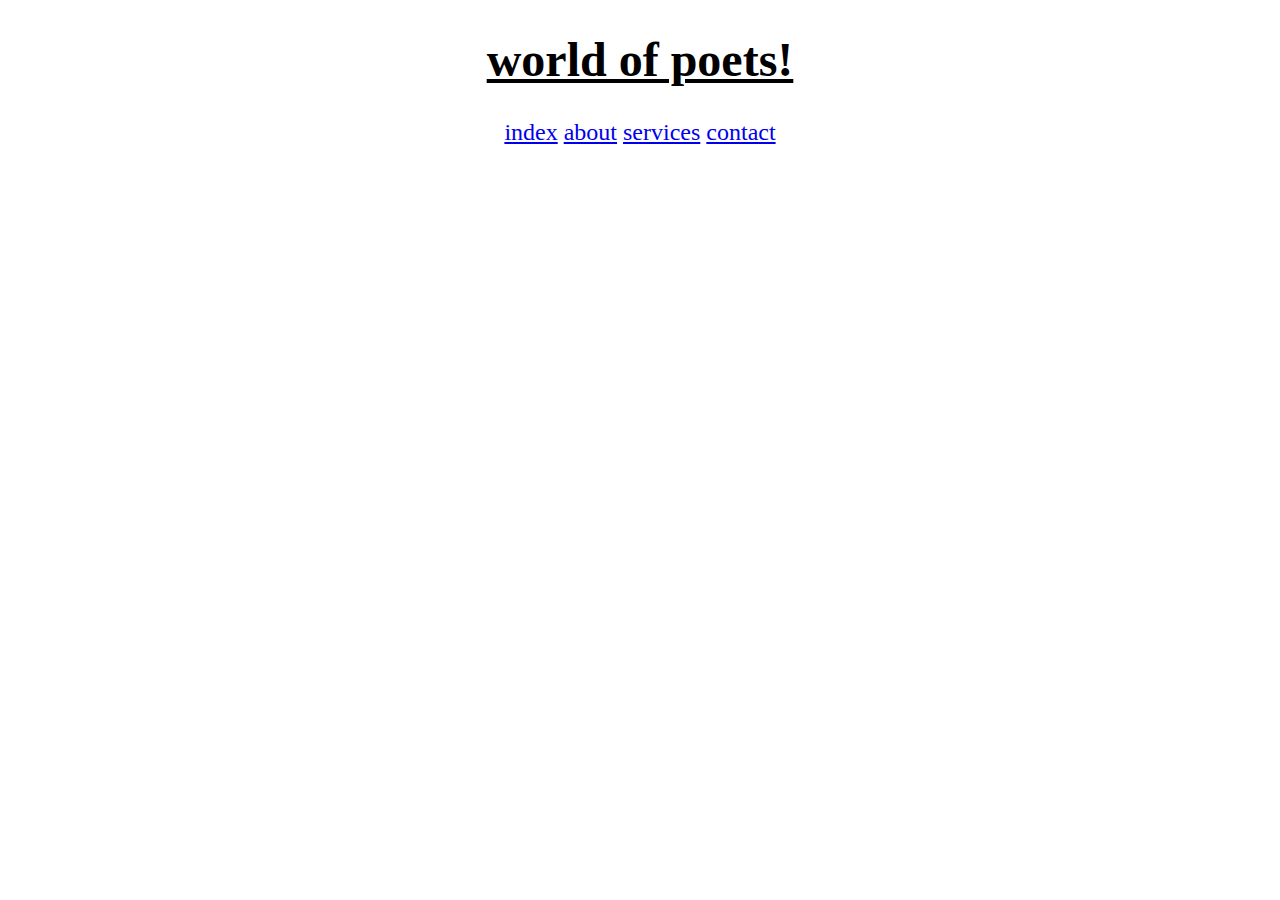
<file: index.html>
<!DOCTYPE html>
<html lang="en">
<head>
    <meta charset="UTF-8">
    <title>Home</title>

    <link rel="stylesheet" href="css/index.css">
</head>
<body>

<u><p><h1>world of poets!</h1></p></u>




<a href="index.html">index</a>
<a href="about.html">about</a>
<a href="services.html">services</a>
<a href="contact.html">contact</a>



</body>
</html>
</file>
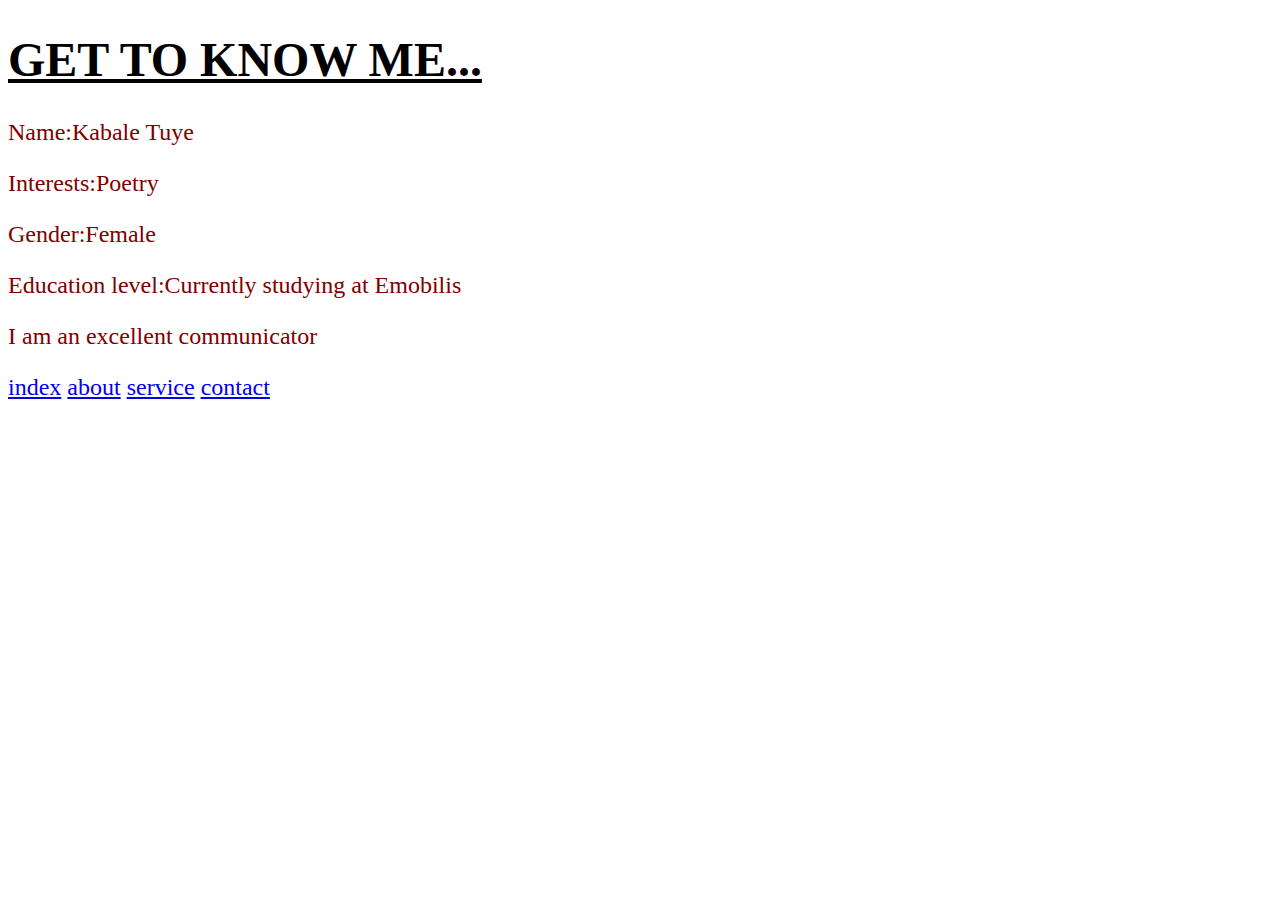
<file: about.html>
<!DOCTYPE html>
<html lang="en">
<head>
    <meta charset="UTF-8">
    <title>About</title>
    <link rel="stylesheet" href="css/about.css">
</head>
<body>

<u><p><h1 class="one">GET TO KNOW ME...</h1></p></u>
<p class="two">Name:Kabale Tuye</p>
<p class="three">Interests:Poetry</p>
<p class="four">Gender:Female</p>
<P class="five">Education level:Currently studying at Emobilis</P>
<p class="six">I am an excellent communicator</p>



<a href="index.html">index</a>
<a href="about.html">about</a>
<a href="services.html">service</a>
<a href="contact.html">contact</a>







</body>
</html>
</file>
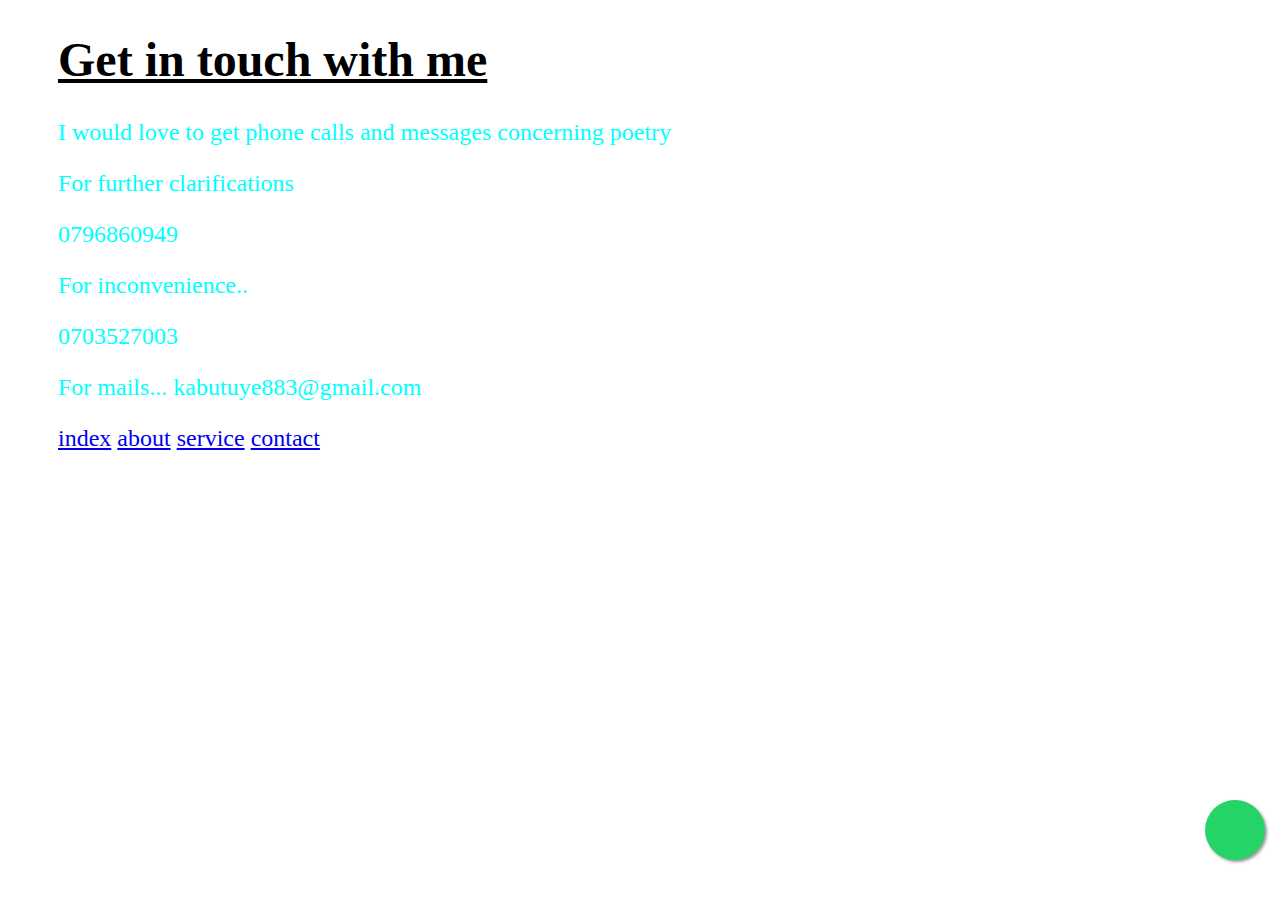
<file: contact.html>
<!DOCTYPE html>
<html lang="en">
<head>
    <meta charset="UTF-8">
    <title></title>

    <link rel="stylesheet" href="css/contact.css">
</head>
<body>

<u><p><h1 class="one">Get in touch with me</h1></p></u>
<p class="two">I would love to get phone calls and messages concerning poetry</p>
<p class="three">For further clarifications </p>
<p class="four">0796860949</p>
<p class="five">For inconvenience..</p>
<p class="six">0703527003</p>
<p class="seven">For mails... kabutuye883@gmail.com</p>

<a href="index.html">index</a>
<a href="about.html">about</a>
<a href="services.html">service</a>
<a href="contact.html">contact</a>
<a  class="whats-app" href="#" target="_blank">
    <i class="fa fa-whatsapp my-float"></i>
</a>



</body>
</html>
</file>
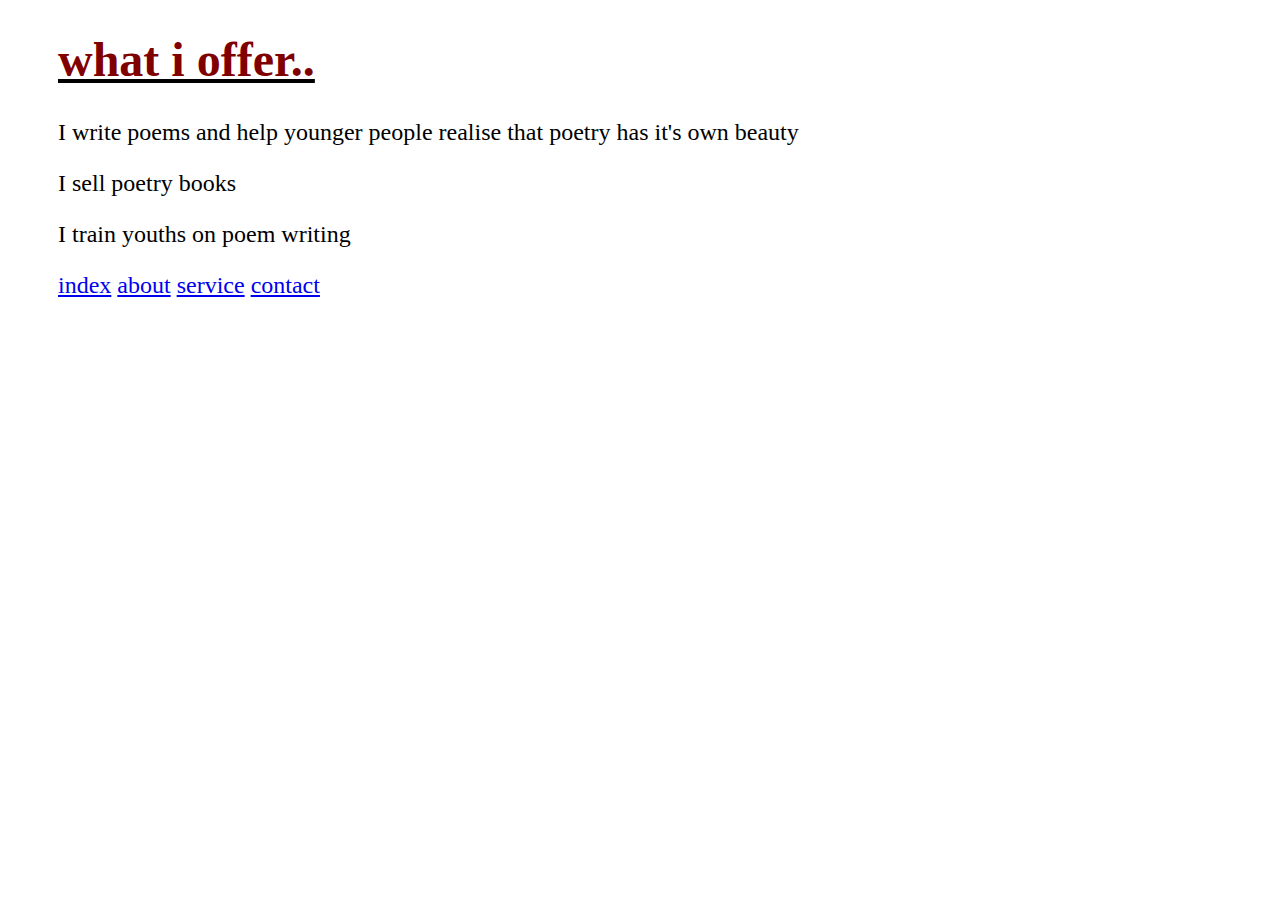
<file: services.html>
<!DOCTYPE html>
<html lang="en">
<head>
    <meta charset="UTF-8">
    <title>Services</title>
    <link rel="stylesheet" href="css/service.css">
</head>
<body>

<u><p><h1 class="one">what i offer..</h1></p></u>
<p>I write poems and help younger people realise that poetry has it's own beauty</p>
<p>I sell poetry books </p>
<P>I train youths on poem writing</P>


<a href="index.html">index</a>
<a href="about.html">about</a>
<a href="services.html">service</a>
<a href="contact.html">contact</a>




</body>
</html>
</file>
<file: css/index.css>
body{
    color: black;
    text-align: center;
    padding-right: 50px;
    padding-left: 50px;
    background-image: url("https://images.unsplash.com/photo-1515104882246-521e5ba18f5e?q=80&w=1170&auto=format&fit=crop&ixlib=rb-4.0.3&ixid=M3wxMjA3fDB8MHxwaG90by1wYWdlfHx8fGVufDB8fHx8fA%3D%3D");
    font-size: x-large;

}
</file>
<file: css/about.css>
body{
    background-image: url("https://images.unsplash.com/photo-1473186505569-9c61870c11f9?q=80&w=1170&auto=format&fit=crop&ixlib=rb-4.0.3&ixid=M3wxMjA3fDB8MHxwaG90by1wYWdlfHx8fGVufDB8fHx8fA%3D%3D");
    font-size: x-large;



}
.one{
    color: black;

}

.two{
    color: maroon;
}


.three{
    color: maroon;
}

.four{
    color: maroon;
}
.five{
    color: maroon;
}
.six{
    color: maroon;
}
</file>
<file: css/contact.css>
body{
    background-image: url("https://images.unsplash.com/photo-1610985725707-bb0766bf123b?q=80&w=1170&auto=format&fit=crop&ixlib=rb-4.0.3&ixid=M3wxMjA3fDB8MHxwaG90by1wYWdlfHx8fGVufDB8fHx8fA%3D%3D");
    font-size: x-large;

    padding-right: 50px;
    padding-left: 50px;

}
.one{
    color: black;
}







.whats-app {
    position: fixed;
    width: 60px;
    height: 60px;
    bottom: 40px;
    right: 15px;
    background-color: #25d366;
    color: #FFF;
    border-radius: 50px;
    text-align: center;
    font-size: 30px;
    box-shadow: 2px 2px 3px #999;
    z-index: 100;
}

.my-float {
    margin-top: 16px;
}
.two{
    color: aqua;
}
.three{
    color: aqua;
}
.four{
    color: aqua;
}
.five{
    color: aqua;
}
.six{
    color: aqua;
}
.seven{
    color: aqua;
}
</file>
<file: css/service.css>
body {
    background-image: url("https://images.unsplash.com/photo-1455849318743-b2233052fcff?q=80&w=1169&auto=format&fit=crop&ixlib=rb-4.0.3&ixid=M3wxMjA3fDB8MHxwaG90by1wYWdlfHx8fGVufDB8fHx8fA%3D%3D");
    text-align: left;
    font-size: x-large;
    padding-left: 50px;
    padding-right: 50px;
    color: black;


}
.one{
    color: maroon;
}
</file>
